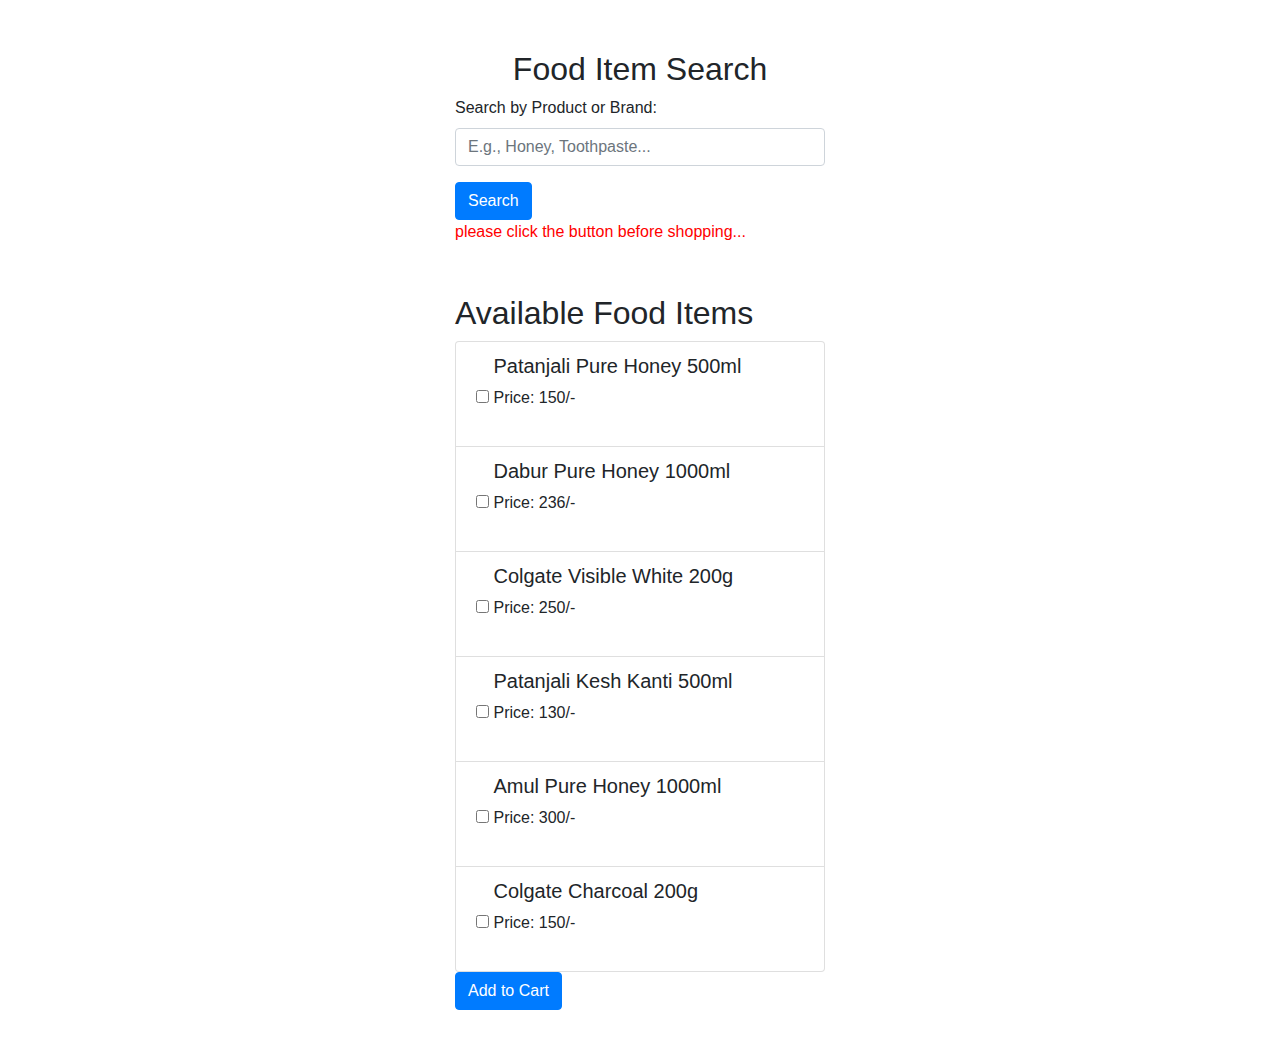
<file: shopping/index.html>
<!DOCTYPE html>
<html>
<head>
  <title>Food Item Search</title>
  <link rel="stylesheet" href="https://stackpath.bootstrapcdn.com/bootstrap/4.5.2/css/bootstrap.min.css">
  <style>
    .container {
      max-width: 400px;
      margin: 50px auto;
    }
  </style>
</head>
<body>
  <div class="container">
    <h2 style="text-align: center;">Food Item Search</h2>
    <form id="searchForm">
      <div class="form-group">
        <label for="searchTerm" >Search by Product or Brand:</label>
        <input type="text" class="form-control" id="searchTerm" placeholder="E.g., Honey, Toothpaste...">
        
      </div>
      <button type="submit" class="btn btn-primary">Search</button>
      <br>
      <p style="color: red;">please click the button before shopping...</p>
    </form>
  </div>

  <div id="results" class="container">
    <h2>Available Food Items</h2>
    <ul id="foodList" class="list-group"></ul>
    <button onclick="addToCart()" class="btn btn-primary">Add to Cart</button>
  </div>

  <script src="script.js"></script>
</body>
</html>
</file>
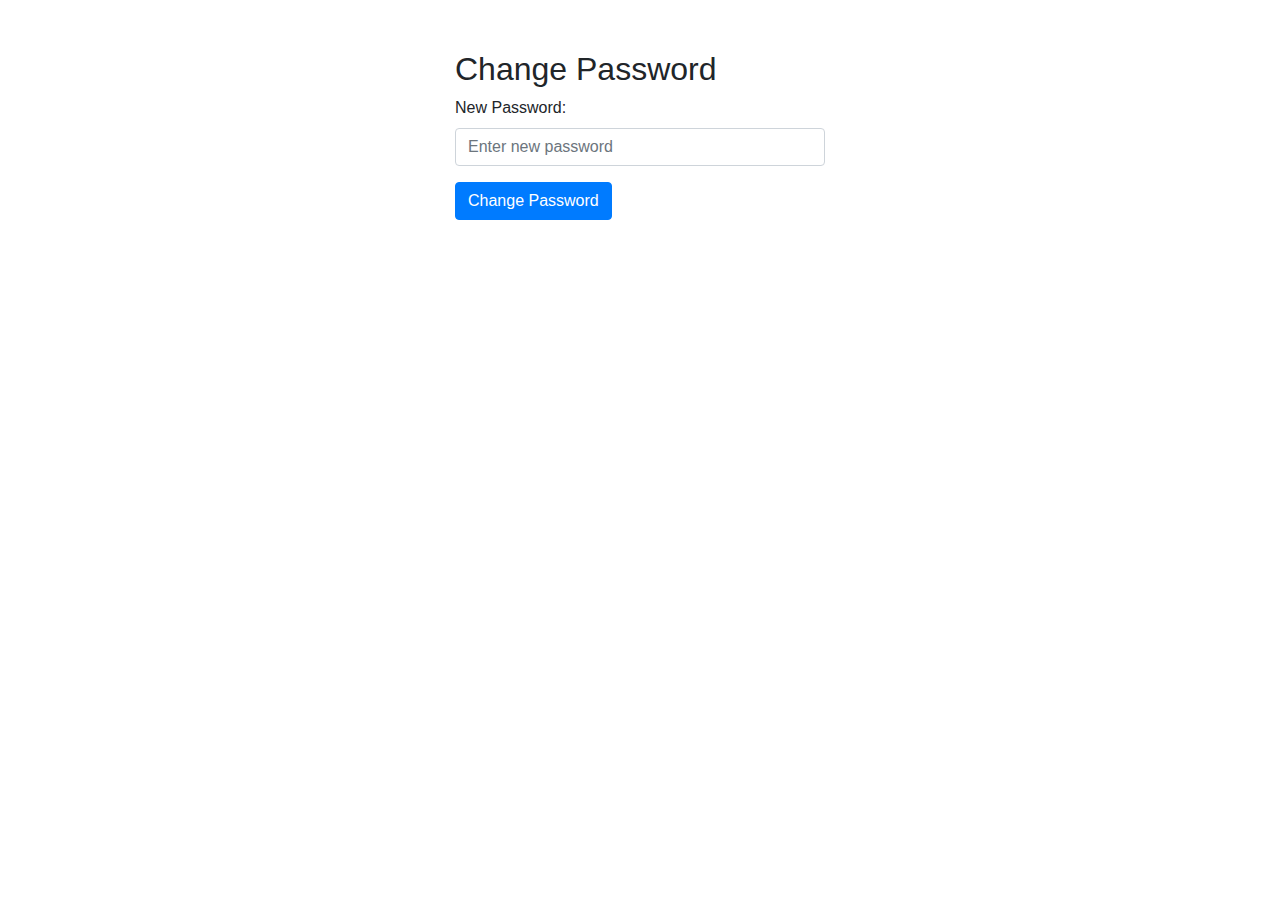
<file: admin/changepassword.html>
<!DOCTYPE html>
<html>
<head>
  <title>Change Password</title>
  <link rel="stylesheet" href="https://stackpath.bootstrapcdn.com/bootstrap/4.5.2/css/bootstrap.min.css">
  <style>
    .container {
      max-width: 400px;
      margin: 50px auto;
    }
  </style>
</head>
<body>
  <div class="container">
    <h2>Change Password</h2>
    <form id="changePasswordForm">
      <div class="form-group">
        <label for="newPassword">New Password:</label>
        <input type="password" class="form-control" id="newPassword" placeholder="Enter new password">
      </div>
      <button onclick="validateChangePasswordForm()" type="submit" class="btn btn-primary">Change Password</button>
    </form>
  </div>
  <script>
        var password = sessionStorage.getItem("password");
        document.getElementById("changePasswordForm").addEventListener("submit", function (e) {
        e.preventDefault();
        var newPassword = document.getElementById("newPassword").value;
        console.log(newPassword);
        if (validateChangePasswordForm(newPassword)) {
          // Update the password (implementation dependent)
          // For demonstration purposes, we just store it in localStorage
          sessionStorage.setItem("password", newPassword);
          alert("Password changed successfully.");
          window.location.href = "welcome.html";
        }
        });
        function validateChangePasswordForm(newPassword) {
        if (password===newPassword) {
          alert("Please enter a new password.");
          return false;
        }

        // Additional validation logic can be added here
        // For demonstration purposes, we'll assume a minimum length of 6 characters
        if (newPassword.length < 6) {
          alert("Password should be at least 6 characters long.");
          return false;
        }

        return true;
      }
  </script>
  <!-- <script src="script.js"></script> -->
</body>
</html>
</file>
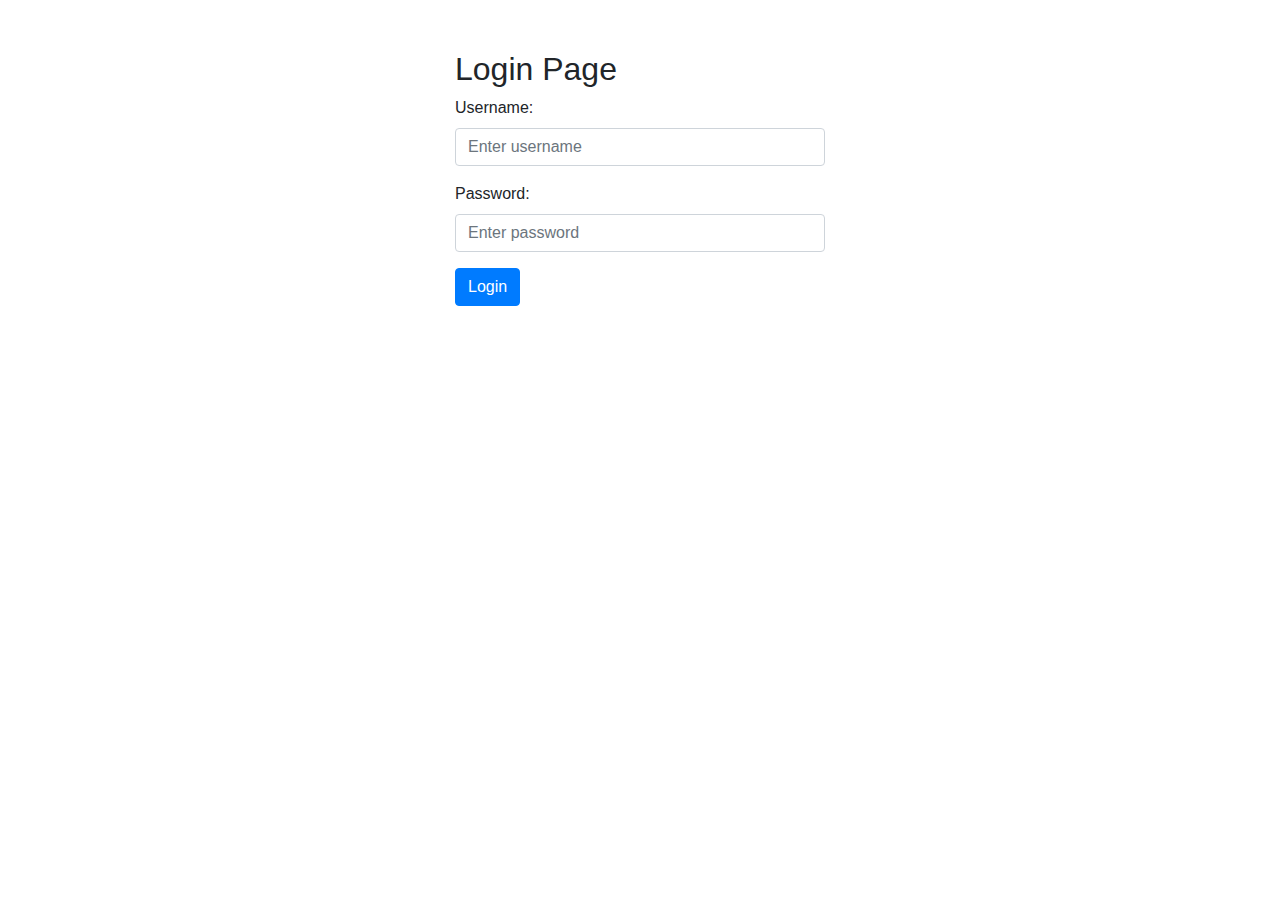
<file: admin/login.html>
<!DOCTYPE html>
<html>
<head>
  <title>Login Page</title>
  <link rel="stylesheet" href="https://stackpath.bootstrapcdn.com/bootstrap/4.5.2/css/bootstrap.min.css">
  <style>
    .container {
      max-width: 400px;
      margin: 50px auto;
    }
  </style>
</head>
<body>
  <div class="container">
    <h2>Login Page</h2>
    <form id="loginForm">
      <div class="form-group">
        <label for="username">Username:</label>
        <input type="text" class="form-control" id="username" placeholder="Enter username">
      </div>
      <div class="form-group">
        <label for="password">Password:</label>
        <input type="password" class="form-control" id="password" placeholder="Enter password">
      </div>
      <button type="submit" class="btn btn-primary">Login</button>
    </form>
  </div>

  <script src="script.js"></script>
</body>
</html>
</file>
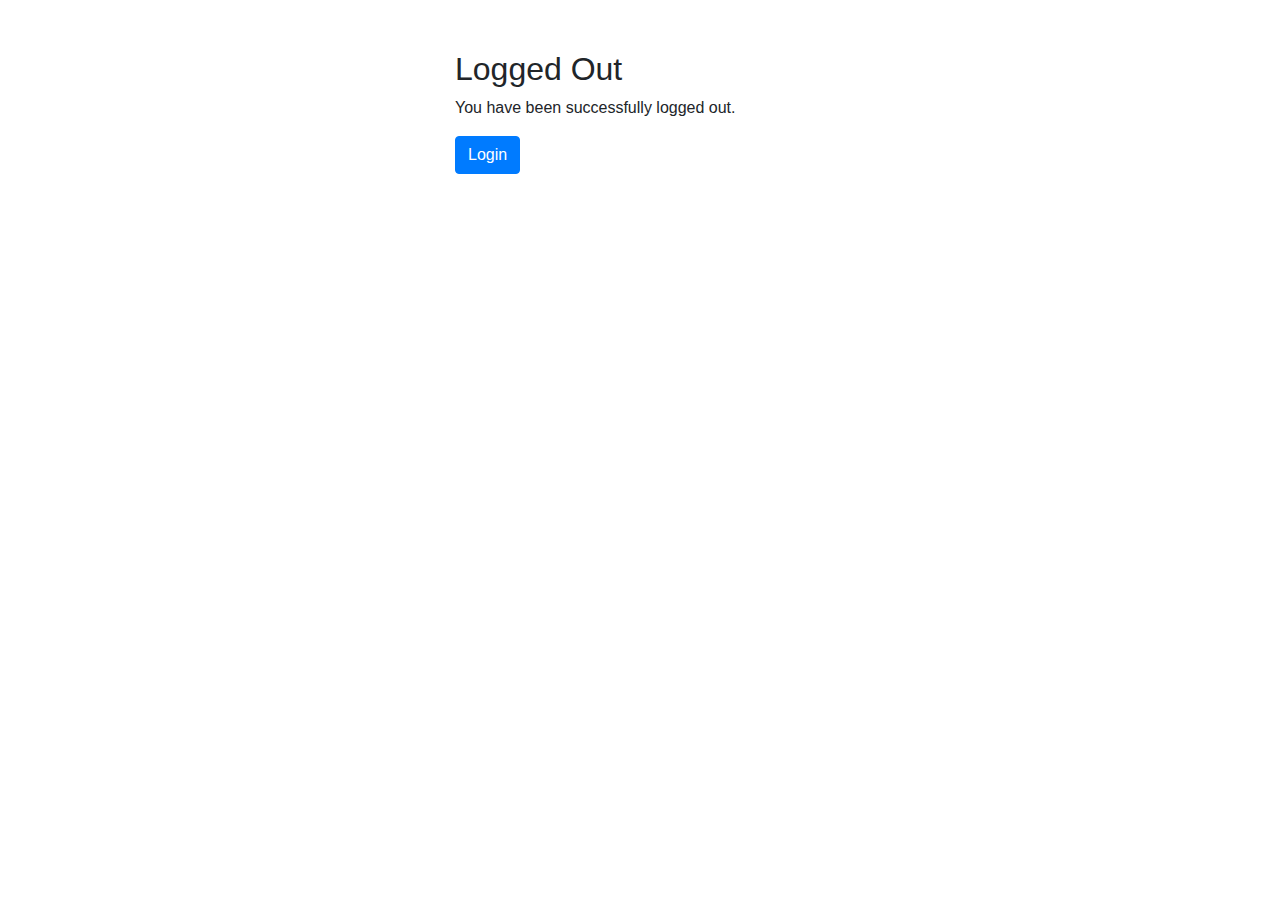
<file: admin/logout.html>
<!DOCTYPE html>
<html>
<head>
  <title>Logout Page</title>
  <link rel="stylesheet" href="https://stackpath.bootstrapcdn.com/bootstrap/4.5.2/css/bootstrap.min.css">
  <style>
    .container {
      max-width: 400px;
      margin: 50px auto;
    }
  </style>
</head>
<body>
  <div class="container">
    <h2>Logged Out</h2>
    <p>You have been successfully logged out.</p>
    <a href="login.html" class="btn btn-primary">Login</a>
  </div>
</body>
</html>
</file>
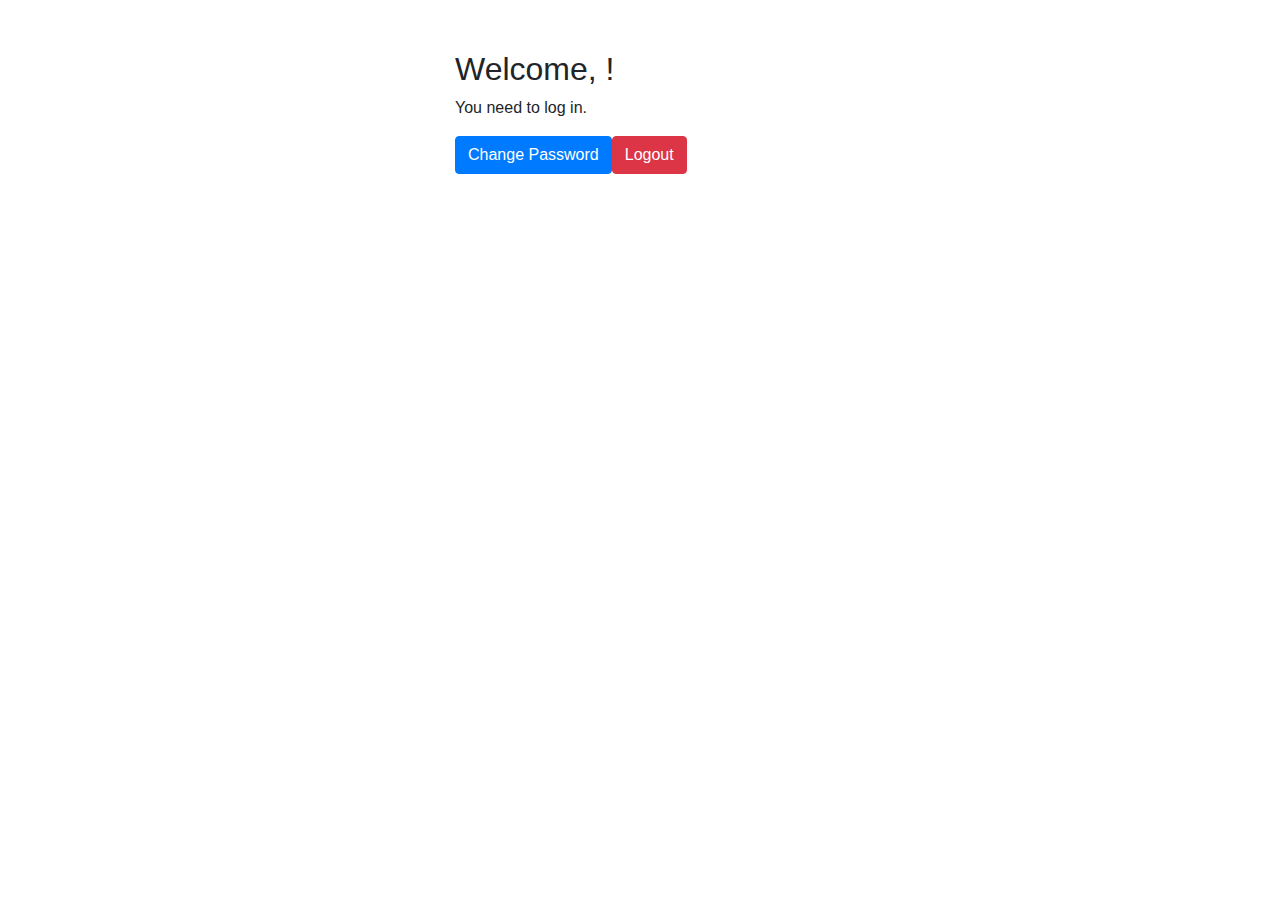
<file: admin/welcome.html>
<!DOCTYPE html>
<html>
<head>
  <title>Welcome Page</title>
  <link rel="stylesheet" href="https://stackpath.bootstrapcdn.com/bootstrap/4.5.2/css/bootstrap.min.css">
  <style>
    .container {
      max-width: 400px;
      margin: 50px auto;
    }
  </style>
</head>
<body>
  <div class="container">
    <h2>Welcome, <span id="welcomeUsername"></span>!</h2>
    <p id="loginMessage"></p>
    <a href="changepassword.html" id="changePasswordBtn" class="btn btn-primary">Change Password</button>
      <br>
    <a href="logout.html" class="btn btn-danger">Logout</a>
      
  </div>

  <script>
      document.addEventListener("DOMContentLoaded", function () {
      var welcomeUsername = document.getElementById("welcomeUsername");
      var loginMessage = document.getElementById("loginMessage");

      var username = sessionStorage.getItem("username");
      if (username) {
        welcomeUsername.textContent = username;
        loginMessage.textContent = "You are logged in.";
      } else {
        loginMessage.textContent = "You need to log in.";
        document.getElementById("changePasswordBtn").disabled = true;
      }
    });
  </script>
  <!-- <script src="script.js"></script> -->
</body>
</html>
</file>
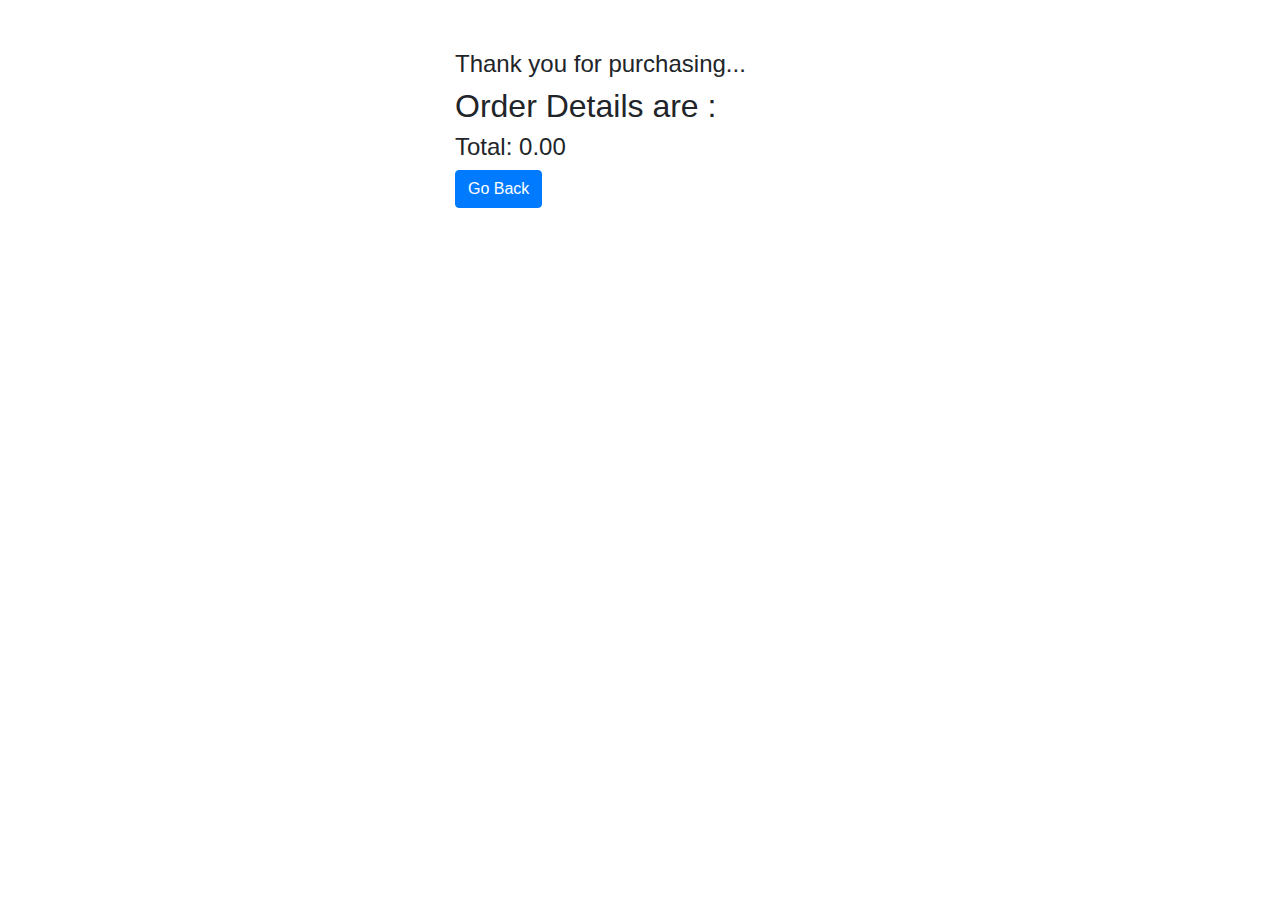
<file: shopping/confirmation.html>
<!DOCTYPE html>
<html>
<head>
  <title>Order Details</title>
  <link rel="stylesheet" href="https://stackpath.bootstrapcdn.com/bootstrap/4.5.2/css/bootstrap.min.css">
  <style>
    .container {
      max-width: 400px;
      margin: 50px auto;
    }
  </style>
</head>
<body onload="displayOrderDetails()">
  <div class="container">
    <h4>Thank you for purchasing...</h4>
    <h2>Order Details are :</h2>
    <ul id="orderList" class="list-group"></ul>
    <h4>Total: <span id="totalAmount">/-</span></h4>
    <button onclick="Back()" class="btn btn-primary">Go Back</button>
  </div>

  <script src="order.js"></script>
  <script src="confirmation.js"></script>
  
</body>
</html>
</file>
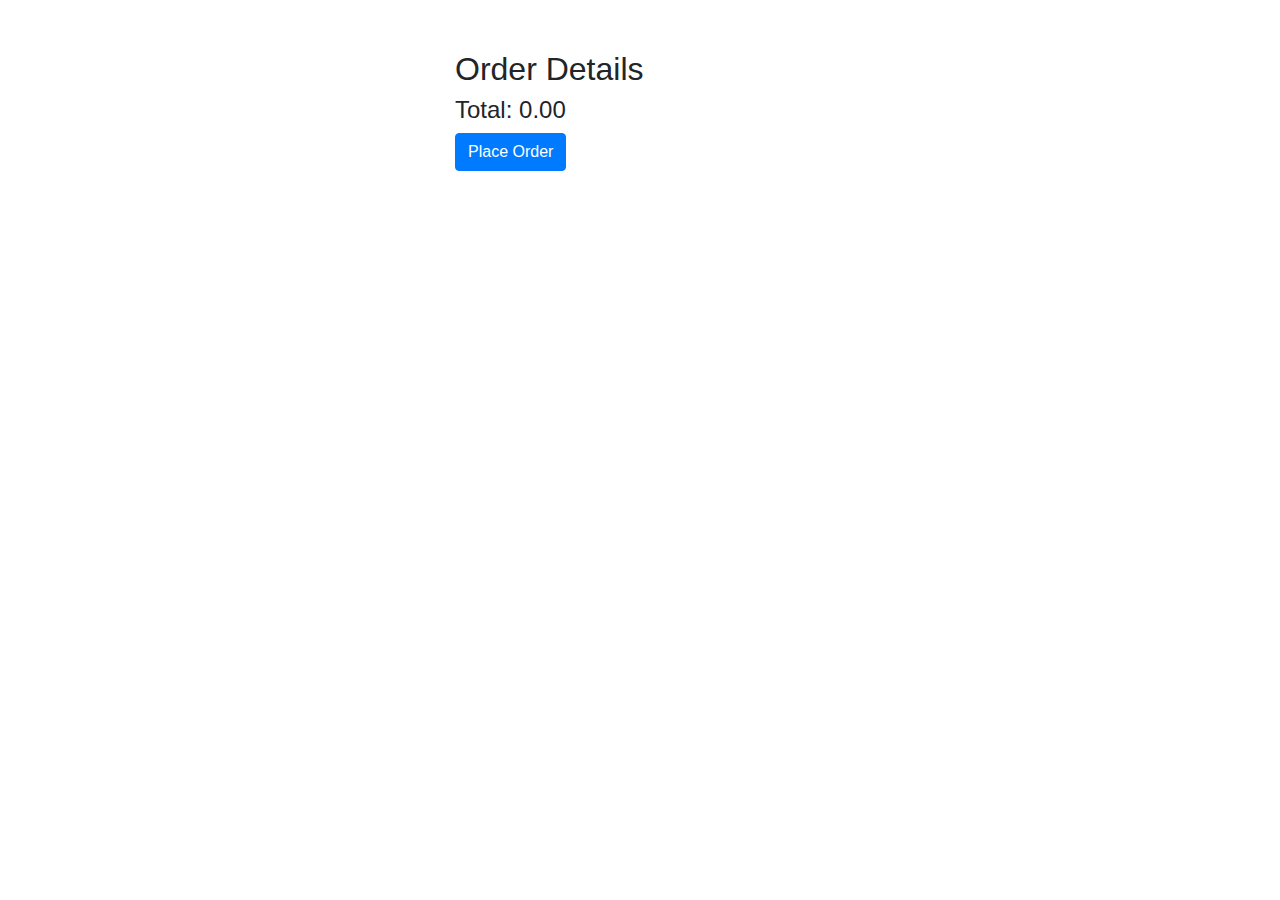
<file: shopping/order.html>
<!DOCTYPE html>
<html>
<head>
  <title>Order Details</title>
  <link rel="stylesheet" href="https://stackpath.bootstrapcdn.com/bootstrap/4.5.2/css/bootstrap.min.css">
  <style>
    .container {
      max-width: 400px;
      margin: 50px auto;
    }
  </style>
</head>
<body onload="displayOrderDetails()">
  <div class="container">
    <h2>Order Details</h2>
    <ul id="orderList" class="list-group"></ul>
    <h4>Total: <span id="totalAmount">/-</span></h4>
    <button onclick="placeOrder()" class="btn btn-primary">Place Order</button>
  </div>

  <script src="order.js"></script>
  
</body>
</html>
</file>
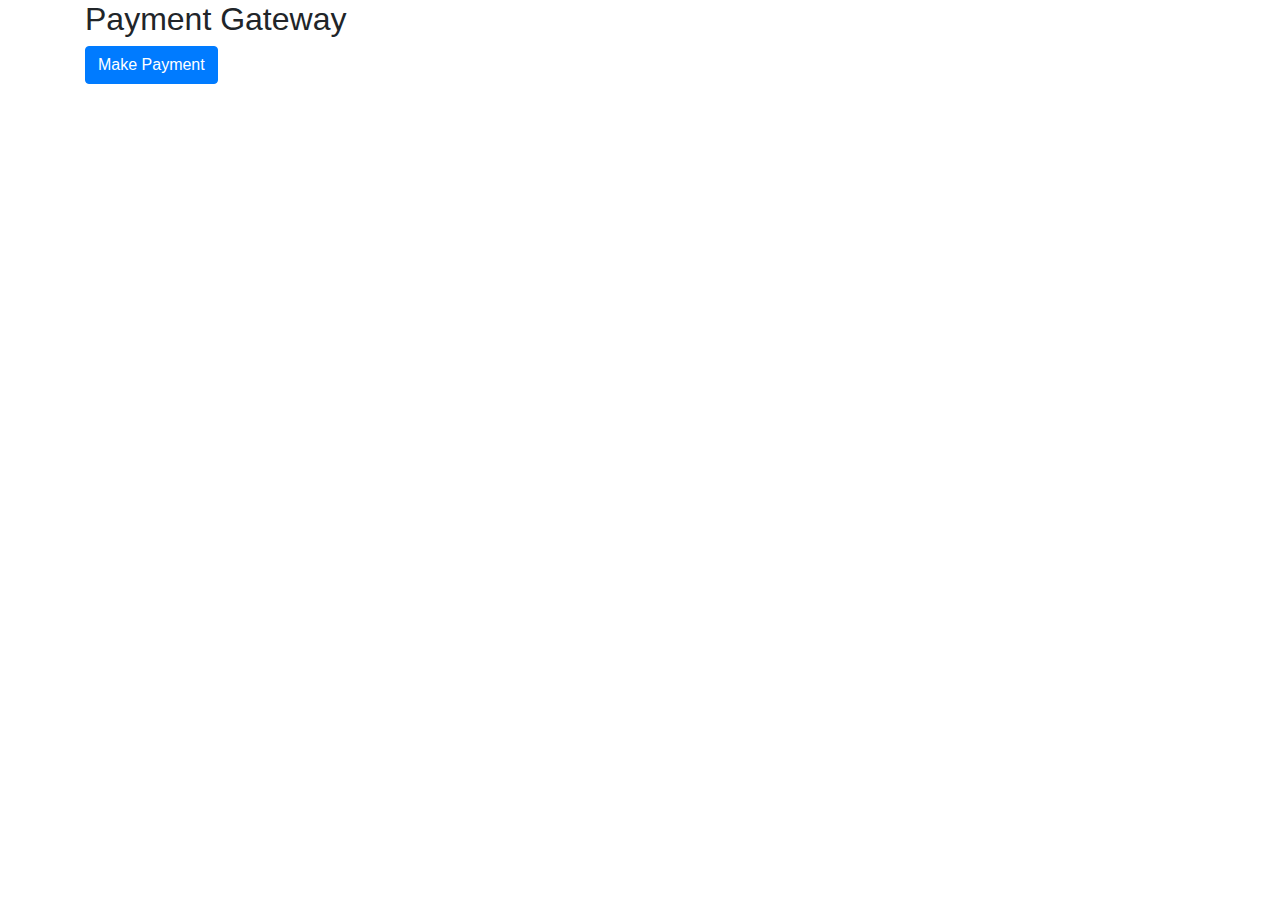
<file: shopping/payment.html>
<!DOCTYPE html>
<html>
<head>
  <title>Payment Gateway</title>
  <link rel="stylesheet" href="https://stackpath.bootstrapcdn.com/bootstrap/4.5.2/css/bootstrap.min.css">
</head>
<body>
  <div class="container">
    <h2>Payment Gateway</h2>
    <!-- Add payment gateway integration here, e.g., credit card processing, PayPal, etc. -->
    <form id="paymentGatewayForm">
      <!-- Add payment form fields, e.g., credit card details, payment amount, etc. -->
      <button type="submit" class="btn btn-primary">Make Payment</button>
    </form>
  </div>

  <script src="payment.js"></script>
</body>
</html>
</file>
